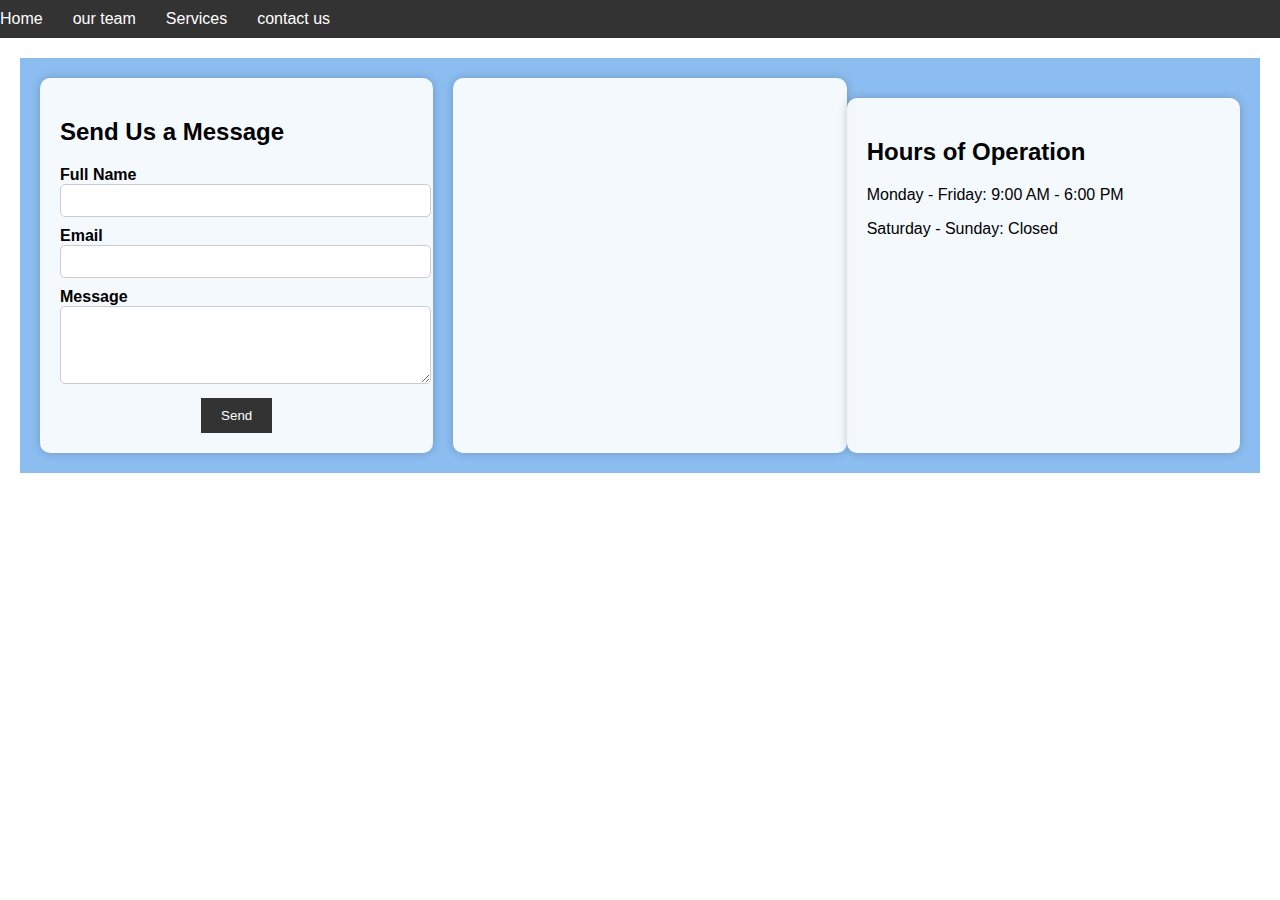
<file: contact us.html>
<!DOCTYPE html>
<html lang="en">
<head>
  <meta charset="UTF-8">
  <meta name="viewport" content="width=device-width, initial-scale=1.0">
  <title>Lamborghini Website - Contact Us</title>
  <style>
    body {
      font-family: Arial, sans-serif;
      margin: 0;
      padding: 0;
    }

    header {
      background-color: #333;
      color: #fff;
      padding: 10px 0;
      text-align: right;
    }

    nav {
      display: flex;
      justify-content: space-between;
      align-items: center;
    }

    .nav-links {
      display: flex;
      align-items: center;
      gap: 30px;
    }

    nav a {
      color: #fff;
      text-decoration: none;
    }

    .container {
      display: flex;
      flex-wrap: wrap;
      padding: 20px;
      margin: 20px;
      background-color: rgba(127, 182, 240, 0.9);
    }

    .contact-form {
      flex: 1;
      padding: 20px;
      background-color: rgba(255, 255, 255, 0.9);
      border-radius: 10px;
      box-shadow: 0 0 10px rgba(0, 0, 0, 0.2);
      margin-right: 20px;
    }

    .map-address {
      flex: 1;
      padding: 20px;
      background-color: rgba(255, 255, 255, 0.9);
      border-radius: 10px;
      box-shadow: 0 0 10px rgba(0, 0, 0, 0.2);
    }

    .hours-operation {
      flex: 1;
      padding: 20px;
      background-color: rgba(255, 255, 255, 0.9);
      border-radius: 10px;
      box-shadow: 0 0 10px rgba(0, 0, 0, 0.2);
      margin-top: 20px;
    }

    .form-input {
      margin-bottom: 10px;
    }

    .form-input label {
      display: block;
      font-weight: bold;
    }

    .form-input input,
    .form-input textarea {
      width: 100%;
      padding: 8px;
      border: 1px solid #ccc;
      border-radius: 5px;
    }

    .form-input textarea {
      resize: vertical;
    }

    .form-submit {
      text-align: center;
    }

    .form-submit button {
      background-color: #333;
      color: #fff;
      padding: 10px 20px;
      border: none;
      cursor: pointer;
    }
  </style>
</head>
<body>
  <header>
    <nav>
      <div class="nav-links">
        <a href="index.html">Home</a> <!-- Link to the "home page" page -->
        <a href="our team.html">our team </a> <!-- Link to the "our team" page -->
        <a href="file:///C:/Users/prabh/OneDrive/Desktop/final%20project/service.html">Services</a> <!-- Link to the "Our Services" page -->
        <a href="contact us.html">contact us</a> <!-- Link to the "contact us" page -->
      </div>
      <!-- Your search bar code here -->
    </nav>
  </header>
  <div class="container">
    <div class="contact-form">
      <h2>Send Us a Message</h2>
      <div class="form-input">
        <label for="full-name">Full Name</label>
        <input type="text" id="full-name" name="full-name" required>
      </div>
      <div class="form-input">
        <label for="email">Email</label>
        <input type="email" id="email" name="email" required>
      </div>
      <div class="form-input">
        <label for="message">Message</label>
        <textarea id="message" name="message" rows="4" required></textarea>
      </div>
      <div class="form-submit">
        <button type="submit">Send</button>
      </div>
    </div>
    <div class="map-address">
      <iframe src="https://www.google.com/maps/embed?pb=!1m18!1m12!1m3!1d3382.770045063381!2d-118.47783608443082!3d34.05223568084772!2m3!1f0!2f0!3f0!3m2!1i1024!2i768!4f13.1!3m3!1m2!1s0x80c2c75ddc27da13%3A0xe22fdf4f30428e22!2sLos%20Angeles%2C%20CA!5e0!3m2!1sen!2sus!4v1660411353747!5m2!1sen!2sus" width="100%" height="300" style="border:0;" allowfullscreen="" loading="lazy"></iframe>
    </div>
    <div class="hours-operation">
      <h2>Hours of Operation</h2>
      <p>Monday - Friday: 9:00 AM - 6:00 PM</p>
      <p>Saturday - Sunday: Closed</p>
    </div>
  </div>
</body>
</html>
</file>
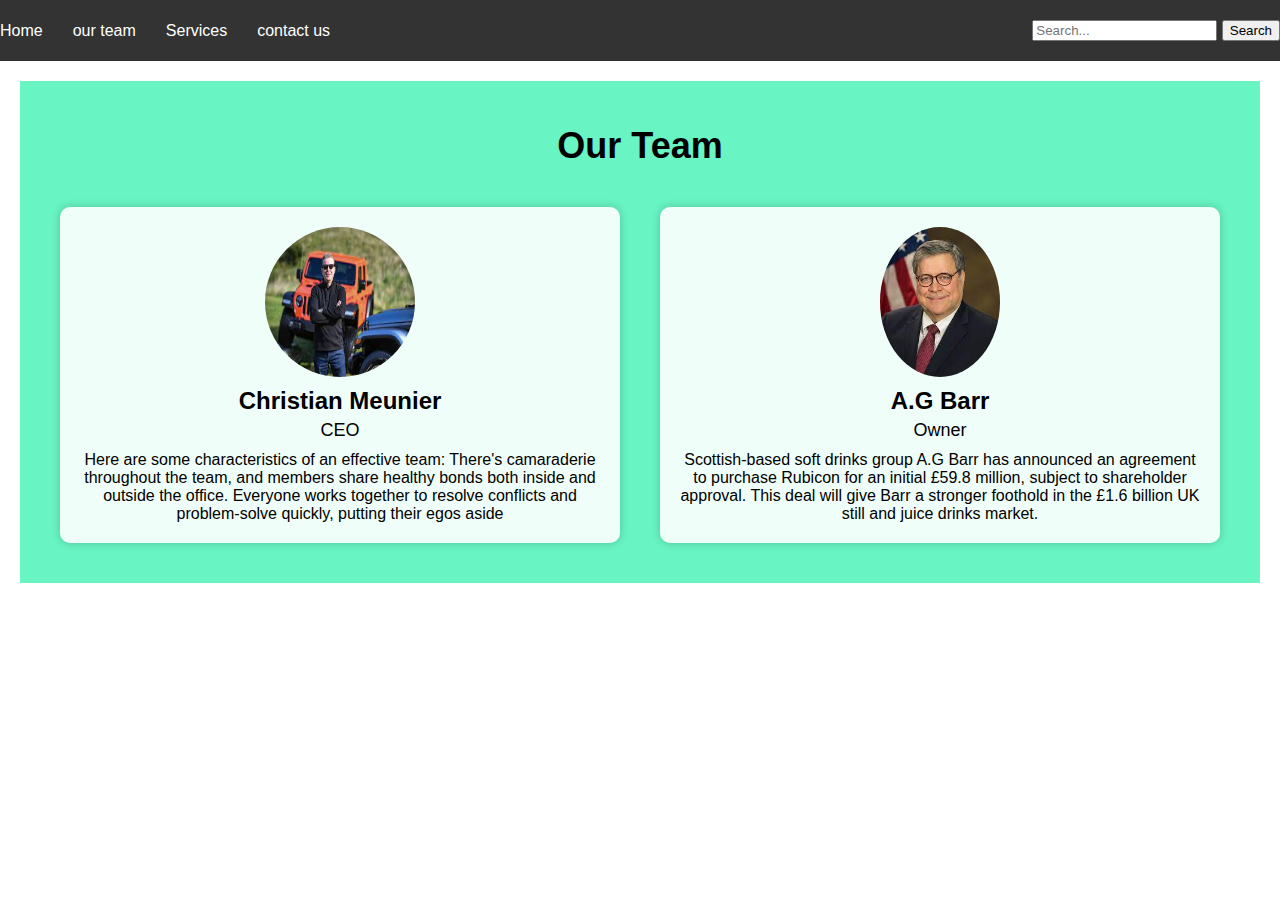
<file: Our Team.html>
<!DOCTYPE html>
<html lang="en">
<head>
  <meta charset="UTF-8">
  <meta name="viewport" content="width=device-width, initial-scale=1.0">
  <title>Rubicon Website - Our Team</title>
  <style>
    body {
      font-family: Arial, sans-serif;
      margin: 0;
      padding: 0;
    }

    header {
      background-color: #333;
      color: #fff;
      padding: 20px 0;
      text-align: right;
    }

    nav {
      display: flex;
      justify-content: space-between;
      align-items: center;
    }

    .nav-links {
      display: flex;
      align-items: center;
      gap: 30px;
    }

    nav a {
      color: #fff;
      text-decoration: none;
    }

    .container {
      display: flex;
      align-items: flex-start;
      justify-content: center;
      flex-wrap: wrap;
      padding: 20px;
      margin: 20px;
      background-color: rgba(88, 243, 188, 0.9);
    }

    .team-heading {
      font-size: 36px;
      font-weight: bold;
      width: 100%;
      text-align: center;
      margin-bottom: 20px;
    }

    .team-member {
      flex: 1;
      display: flex;
      flex-direction: column;
      align-items: center;
      margin: 20px;
      padding: 20px;
      background-color: rgba(255, 255, 255, 0.9);
      border-radius: 10px;
      box-shadow: 0 0 10px rgba(0, 0, 0, 0.2);
    }

    .team-image {
      max-width: 150px;
      height: 150px;
      border-radius: 50%;
      margin-bottom: 10px;
    }

    .team-name {
      font-size: 24px;
      font-weight: bold;
      margin-bottom: 5px;
    }

    .team-position {
      font-size: 18px;
      margin-bottom: 10px;
    }

    .team-description {
      text-align: center;
    }
  </style>
</head>
<body>
  <header>
    <nav>
      <div class="nav-links">
        <a href="index.html">Home</a> <!-- Link to the "home page" page -->
        <a href="our team.html">our team </a> <!-- Link to the "our team" page -->
        <a href="file:///C:/Users/prabh/OneDrive/Desktop/final%20project/service.html">Services</a> <!-- Link to the "Our Services" page -->
        <a href="contact us.html">contact us</a> <!-- Link to the "contact us" page -->
      </div>
      <div class="search-bar">
        <input type="text" id="search-input" placeholder="Search...">
        <button id="search-btn">Search</button>
      </div>
    </nav>
  </header>
  <div class="container">
    <h1 class="team-heading">Our Team</h1>
    <div class="team-member">
      <img class="team-image" src="images/download.jpeg" alt="Team Member 1">
      <div class="team-name">Christian Meunier
      </div>
      <div class="team-position">CEO</div>
      <div class="team-description">
        Here are some characteristics of an effective team: There's camaraderie throughout the team, and members share healthy bonds both inside and outside the office. Everyone works together to resolve conflicts and problem-solve quickly, putting their egos aside
      </div>
    </div>
    <div class="team-member">
      <img class="team-image" src="images/owner.jpeg" alt="Team Member 2">
      <div class="team-name">A.G Barr</div>
      <div class="team-position">Owner</div>
      <div class="team-description">

Scottish-based soft drinks group A.G Barr has announced an agreement to purchase Rubicon for an initial £59.8 million, subject to shareholder approval. This deal will give Barr a stronger foothold in the £1.6 billion UK still and juice drinks market.
      </div>
    </div>
  </div>
</body>
</html>
</file>
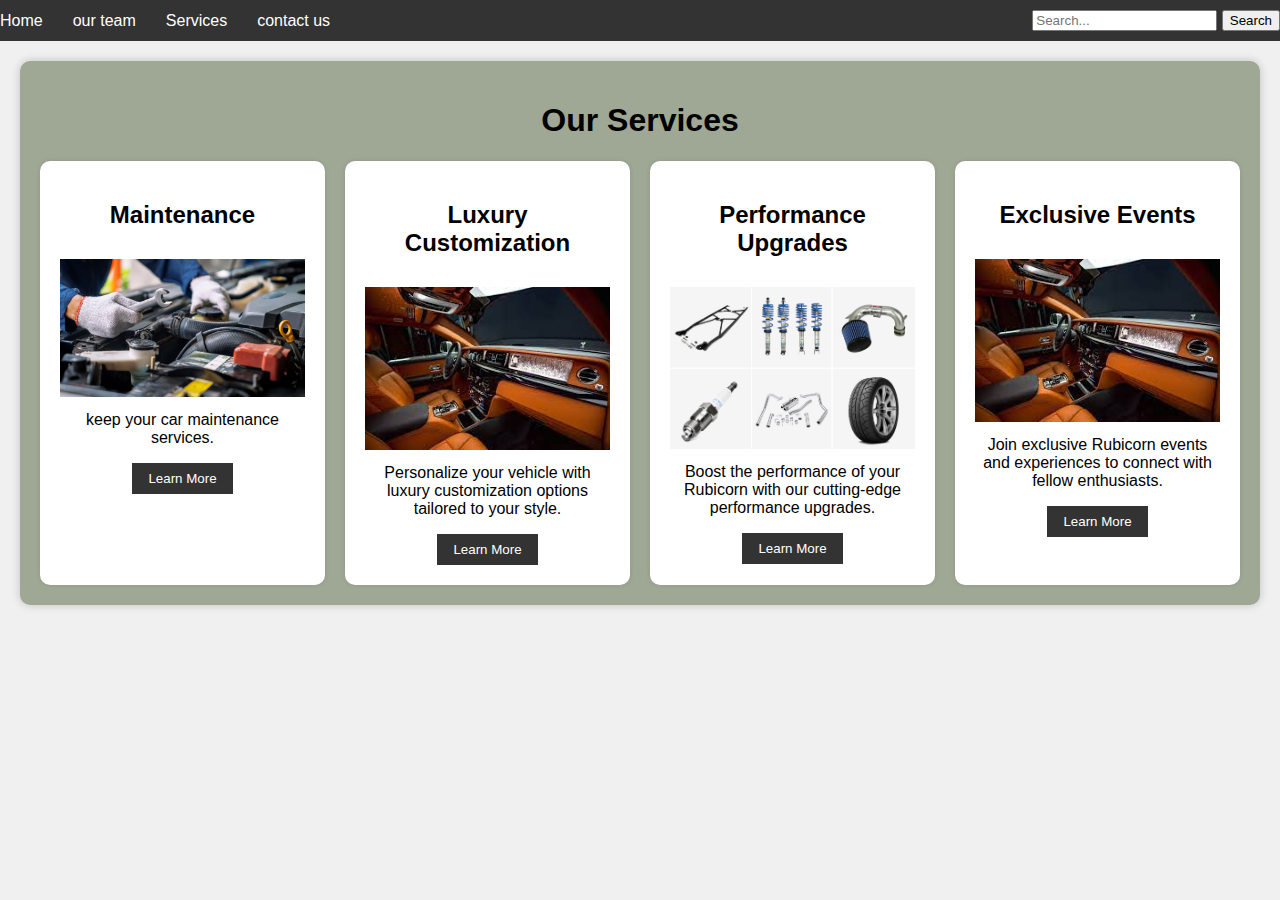
<file: service.html>
<!DOCTYPE html>
<html lang="en">
<head>
  <meta charset="UTF-8">
  <meta name="viewport" content="width=device-width, initial-scale=1.0">
  <title>Car Services</title>
  <style>
    body {
      font-family: Arial, sans-serif;
      margin: 0;
      padding: 0;
      background-color: #f0f0f0;
    }

    header {
      background-color: #333;
      color: #fff;
      padding: 10px 0;
      text-align: right;
    }

    nav {
      display: flex;
      justify-content: space-between;
      align-items: left;
    }

    .nav-links {
      display: flex;
      align-items: center;
      gap: 30px;
    }

    nav a {
      color: #fff;
      text-decoration: none;
    }

    .container {
      display: flex;
      flex-direction: column;
      align-items: center;
      padding: 20px;
      background-color: rgba(150, 160, 137, 0.9);
      border-radius: 10px;
      box-shadow: 0 0 10px rgba(0, 0, 0, 0.2);
      margin: 20px;
    }

    .services-container {
      display: flex;
      flex-wrap: wrap;
      justify-content: center;
      gap: 20px;
    }

    .service-box {
      flex: 1;
      max-width: 300px;
      padding: 20px;
      background-color: #fff;
      border-radius: 10px;
      box-shadow: 0 0 5px rgba(0, 0, 0, 0.1);
      text-align: center;
    }

    .service-image {
      max-width: 100%;
      height: auto;
      margin-top: 10px;
    }

    .service-description {
      margin-top: 10px;
    }

    .service-button {
      background-color: #333;
      color: #fff;
      padding: 8px 16px;
      border: none;
      cursor: pointer;
    }
  </style>
</head>
<body>
  <header>
    <nav>
      <div class="nav-links">
        <a href="index.html">Home</a> <!-- Link to the "home page" page -->
        <a href="our team.html">our team </a> <!-- Link to the "our team" page -->
        <a href="file:///C:/Users/prabh/OneDrive/Desktop/final%20project/service.html">Services</a>
        <a href="contact us.html">contact us</a> <!-- Link to the "contact us" page -->
      </div>
      <div class="search-bar">
        <input type="text" id="search-input" placeholder="Search...">
        <button id="search-btn">Search</button>
      </div>
    </nav>
  </header>
  <div class="container">
    <h1 id="heading1">Our Services</h1>
    <div class="services-container">
      <div class="service-box">
        <h2>Maintenance</h2>
        <img class="service-image" src="images/maintenance" alt="Maintenance Service">
        <p class="service-description">keep your car maintenance services.</p>
        <button class="service-button">Learn More</button>
      </div>
      <div class="service-box">
        <h2>Luxury Customization</h2>
        <img class="service-image" src="images/luxury.jpeg" alt="Customization Service">
        <p class="service-description">Personalize your vehicle with luxury customization options tailored to your style.</p>
        <button class="service-button">Learn More</button>
      </div>
      <div class="service-box">
        <h2>Performance Upgrades</h2>
        <img class="service-image" src="images/performance.jpg" alt="Performance Service">
        <p class="service-description">Boost the performance of your Rubicorn with our cutting-edge performance upgrades.</p>
        <button class="service-button">Learn More</button>
      </div>
      <div class="service-box">
        <h2>Exclusive Events</h2>
        <img class="service-image" src="images/luxury.jpeg" alt="Events Service">
        <p class="service-description">Join exclusive Rubicorn events and experiences to connect with fellow enthusiasts.</p>
        <button class="service-button">Learn More</button>
      </div>
    </div>
  </div>
</body>
</html>
</file>
